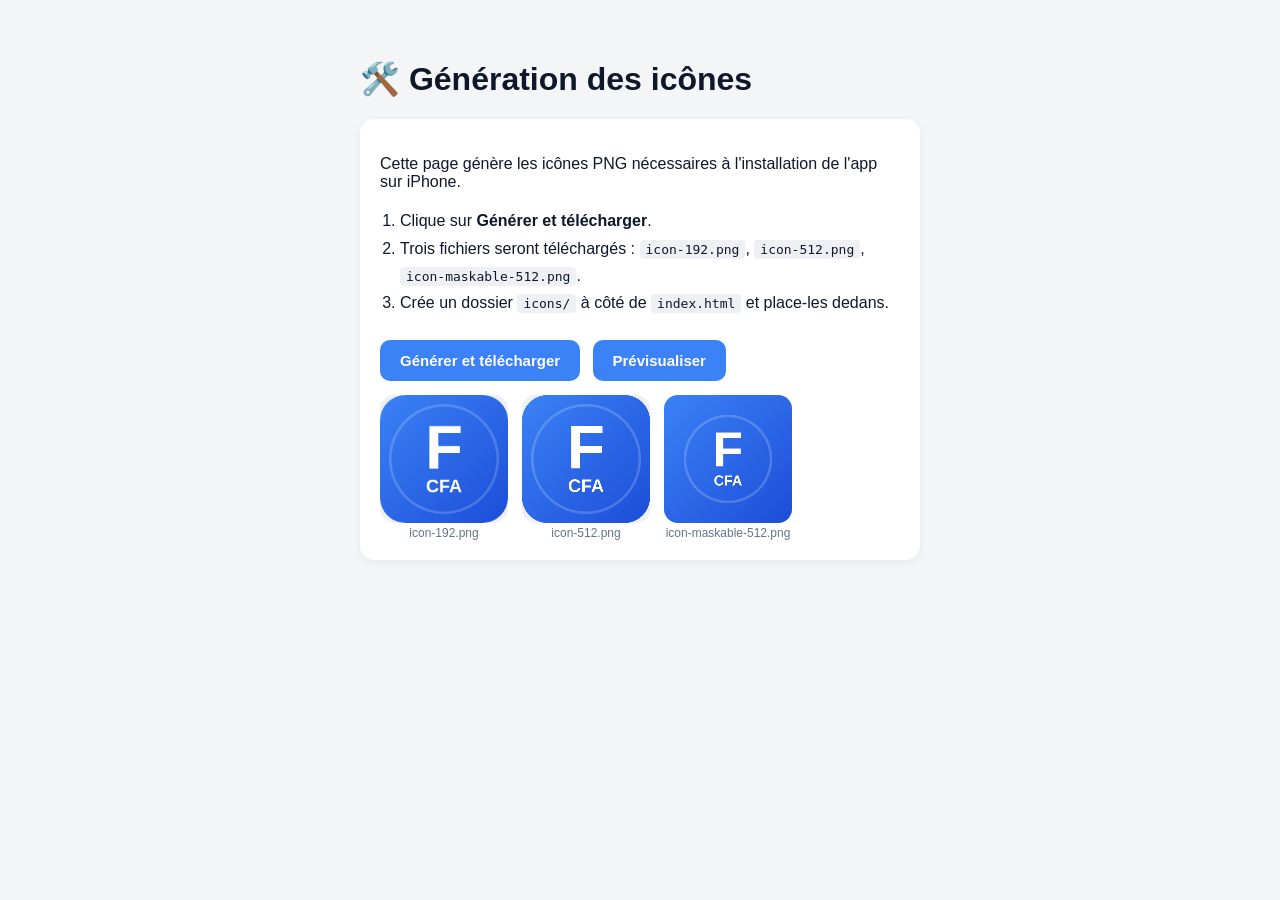
<file: generate-icons.html>
<!DOCTYPE html>
<html lang="fr">
<head>
  <meta charset="UTF-8" />
  <title>Génération des icônes</title>
  <style>
    body { font-family: -apple-system, sans-serif; max-width: 560px; margin: 40px auto; padding: 20px; background: #f4f5f7; color: #0f172a; }
    h1 { margin-top: 0; }
    .card { background: white; border-radius: 14px; padding: 20px; box-shadow: 0 2px 8px rgba(0,0,0,.06); margin-bottom: 16px; }
    button { background: #3b82f6; color: white; border: none; padding: 12px 20px; border-radius: 10px; font-size: 15px; font-weight: 600; cursor: pointer; margin-right: 8px; margin-top: 8px; }
    button:hover { background: #2563eb; }
    .preview { display: flex; gap: 14px; flex-wrap: wrap; align-items: center; margin-top: 14px; }
    .preview figure { margin: 0; text-align: center; font-size: 12px; color: #64748b; }
    canvas { border-radius: 14px; background: #eef0f4; }
    ol { padding-left: 20px; line-height: 1.7; }
    code { background: #eef0f4; padding: 2px 6px; border-radius: 4px; font-size: 13px; }
  </style>
</head>
<body>
  <h1>🛠️ Génération des icônes</h1>

  <div class="card">
    <p>Cette page génère les icônes PNG nécessaires à l'installation de l'app sur iPhone.</p>
    <ol>
      <li>Clique sur <b>Générer et télécharger</b>.</li>
      <li>Trois fichiers seront téléchargés : <code>icon-192.png</code>, <code>icon-512.png</code>, <code>icon-maskable-512.png</code>.</li>
      <li>Crée un dossier <code>icons/</code> à côté de <code>index.html</code> et place-les dedans.</li>
    </ol>
    <button onclick="generateAll()">Générer et télécharger</button>
    <button onclick="previewAll()">Prévisualiser</button>
    <div class="preview" id="preview"></div>
  </div>

  <script>
    function drawIcon(size, maskable = false) {
      const canvas = document.createElement('canvas');
      canvas.width = size; canvas.height = size;
      const ctx = canvas.getContext('2d');

      // Safe area for maskable: keep important content in inner 80%
      const pad = maskable ? size * 0.1 : 0;
      const inner = size - pad * 2;

      // Background gradient
      const grad = ctx.createLinearGradient(0, 0, size, size);
      grad.addColorStop(0, '#3b82f6');
      grad.addColorStop(1, '#1d4ed8');
      ctx.fillStyle = grad;
      if (maskable) {
        ctx.fillRect(0, 0, size, size);
      } else {
        const r = size * 0.2;
        roundRect(ctx, 0, 0, size, size, r);
        ctx.fill();
      }

      // Soft circle
      ctx.strokeStyle = 'rgba(255,255,255,0.18)';
      ctx.lineWidth = Math.max(3, size * 0.02);
      ctx.beginPath();
      ctx.arc(size / 2, size / 2, inner * 0.42, 0, Math.PI * 2);
      ctx.stroke();

      // "F" large
      ctx.fillStyle = '#ffffff';
      ctx.textAlign = 'center';
      ctx.textBaseline = 'middle';
      ctx.font = `800 ${Math.round(inner * 0.48)}px -apple-system, BlinkMacSystemFont, "Segoe UI", Roboto, sans-serif`;
      ctx.fillText('F', size / 2, size / 2 - inner * 0.06);

      // "CFA" small
      ctx.font = `700 ${Math.round(inner * 0.14)}px -apple-system, BlinkMacSystemFont, "Segoe UI", Roboto, sans-serif`;
      ctx.fillText('CFA', size / 2, size / 2 + inner * 0.22);

      return canvas;
    }

    function roundRect(ctx, x, y, w, h, r) {
      ctx.beginPath();
      ctx.moveTo(x + r, y);
      ctx.arcTo(x + w, y,     x + w, y + h, r);
      ctx.arcTo(x + w, y + h, x,     y + h, r);
      ctx.arcTo(x,     y + h, x,     y,     r);
      ctx.arcTo(x,     y,     x + w, y,     r);
      ctx.closePath();
    }

    function downloadCanvas(canvas, filename) {
      canvas.toBlob((blob) => {
        const url = URL.createObjectURL(blob);
        const a = document.createElement('a');
        a.href = url; a.download = filename;
        document.body.appendChild(a); a.click(); a.remove();
        setTimeout(() => URL.revokeObjectURL(url), 100);
      }, 'image/png');
    }

    function previewAll() {
      const preview = document.getElementById('preview');
      preview.innerHTML = '';
      [
        { size: 192, mask: false, label: 'icon-192.png' },
        { size: 512, mask: false, label: 'icon-512.png' },
        { size: 512, mask: true,  label: 'icon-maskable-512.png' },
      ].forEach(({ size, mask, label }) => {
        const c = drawIcon(size, mask);
        const shown = document.createElement('canvas');
        const displaySize = Math.min(128, size);
        shown.width = displaySize; shown.height = displaySize;
        shown.getContext('2d').drawImage(c, 0, 0, displaySize, displaySize);
        const fig = document.createElement('figure');
        fig.append(shown, document.createElement('figcaption'));
        fig.querySelector('figcaption').textContent = label;
        preview.appendChild(fig);
      });
    }

    async function generateAll() {
      const targets = [
        { size: 192, mask: false, name: 'icon-192.png' },
        { size: 512, mask: false, name: 'icon-512.png' },
        { size: 512, mask: true,  name: 'icon-maskable-512.png' },
      ];
      for (const t of targets) {
        const canvas = drawIcon(t.size, t.mask);
        downloadCanvas(canvas, t.name);
        await new Promise((r) => setTimeout(r, 350));
      }
    }

    previewAll();
  </script>
</body>
</html>
</file>
